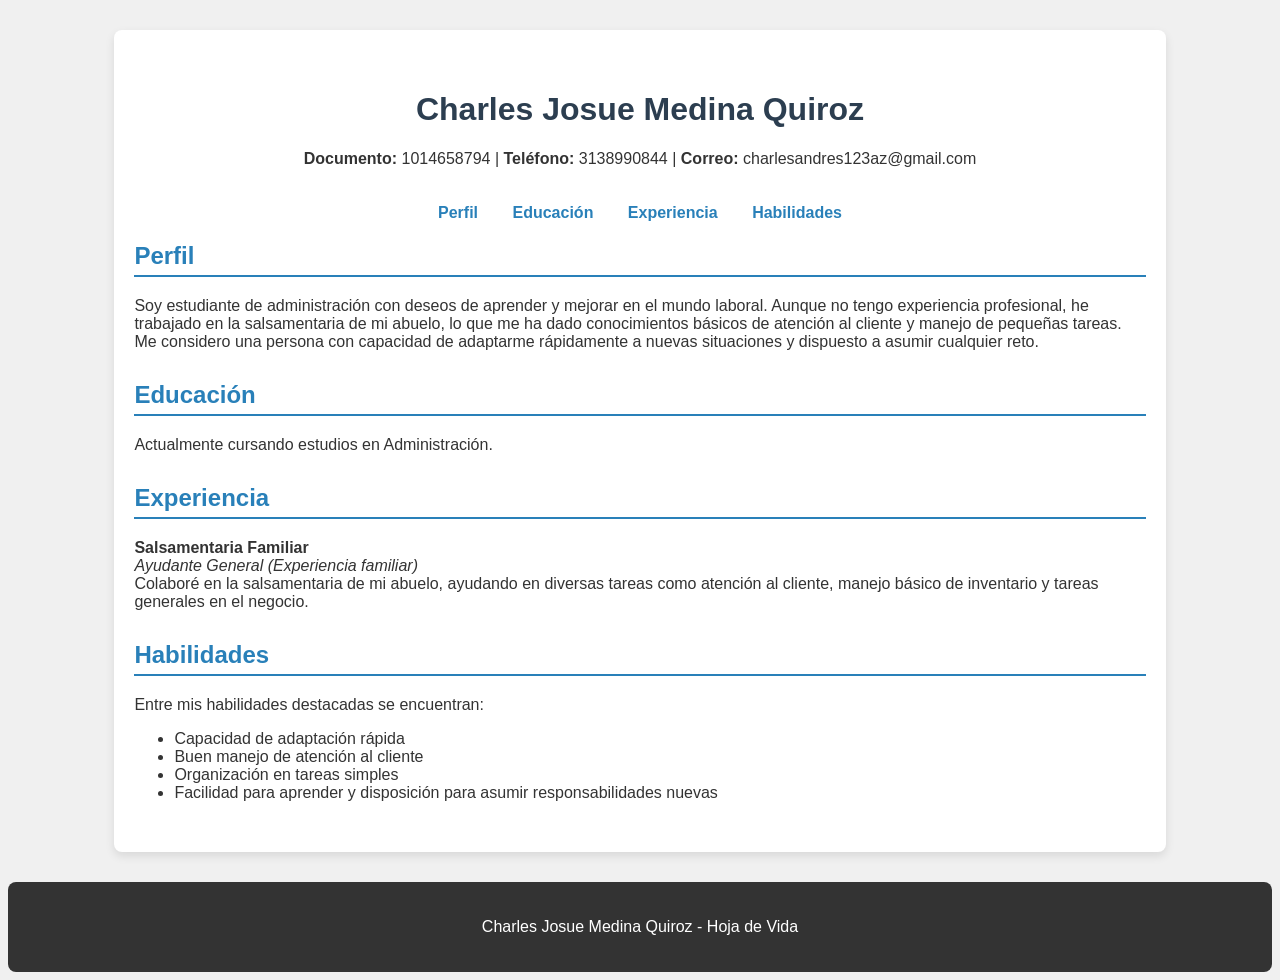
<file: hoja de vida.html>
<!DOCTYPE html>
<html lang="es">
<head>
    <meta charset="UTF-8">
    <meta name="viewport" content="width=device-width, initial-scale=1.0">
    <title>Hoja de Vida - Charles Josue Medina Quiroz</title>
    <style>
        body {
            font-family: Arial, sans-serif;
            background-color: #f0f0f0;
            color: #333;
        }

        .container {
            width: 80%;
            margin: 0 auto;
            background-color: #fff;
            padding: 20px;
            border-radius: 8px;
            box-shadow: 0px 4px 10px rgba(0, 0, 0, 0.1);
            margin-top: 30px;
        }

        header {
            text-align: center;
            padding: 20px 0;
        }

        nav {
            text-align: center;
            margin-bottom: 20px;
        }

        nav a {
            margin: 0 15px;
            text-decoration: none;
            color: #2980b9;
            font-weight: bold;
        }

        h1, h2 {
            color: #2c3e50;
        }

        section {
            margin-bottom: 30px;
        }

        .section-title {
            color: #2980b9;
            border-bottom: 2px solid #2980b9;
            padding-bottom: 5px;
        }

        footer {
            text-align: center;
            padding: 20px;
            background-color: #333;
            color: #fff;
            margin-top: 30px;
            border-radius: 8px;
        }
    </style>
</head>
<body>

    <div class="container">
        <header>
            <h1>Charles Josue Medina Quiroz</h1>
            <p><strong>Documento:</strong> 1014658794 | <strong>Teléfono:</strong> 3138990844 | <strong>Correo:</strong> charlesandres123az@gmail.com</p>
        </header>

        <!-- Navegación -->
        <nav>
            <a href="#perfil">Perfil</a>
            <a href="#educacion">Educación</a>
            <a href="#experiencia">Experiencia</a>
            <a href="#habilidades">Habilidades</a>
        </nav>

        <!-- Sección de Perfil -->
        <section id="perfil">
            <h2 class="section-title">Perfil</h2>
            <p>
                Soy estudiante de administración con deseos de aprender y mejorar en el mundo laboral. Aunque no tengo experiencia profesional, he trabajado en la salsamentaria de mi abuelo, lo que me ha dado conocimientos básicos de atención al cliente y manejo de pequeñas tareas. Me considero una persona con capacidad de adaptarme rápidamente a nuevas situaciones y dispuesto a asumir cualquier reto.
            </p>
        </section>

        <!-- Sección de Educación -->
        <section id="educacion">
            <h2 class="section-title">Educación</h2>
            <p>Actualmente cursando estudios en Administración.</p>
        </section>

        <!-- Sección de Experiencia -->
        <section id="experiencia">
            <h2 class="section-title">Experiencia</h2>
            <p>
                <strong>Salsamentaria Familiar</strong> <br>
                <em>Ayudante General (Experiencia familiar)</em> <br>
                Colaboré en la salsamentaria de mi abuelo, ayudando en diversas tareas como atención al cliente, manejo básico de inventario y tareas generales en el negocio.
            </p>
        </section>

        <!-- Sección de Habilidades -->
        <section id="habilidades">
            <h2 class="section-title">Habilidades</h2>
            <p>Entre mis habilidades destacadas se encuentran:</p>
            <ul>
                <li>Capacidad de adaptación rápida</li>
                <li>Buen manejo de atención al cliente</li>
                <li>Organización en tareas simples</li>
                <li>Facilidad para aprender y disposición para asumir responsabilidades nuevas</li>
            </ul>
        </section>

    </div>

    <footer>
        <p>Charles Josue Medina Quiroz - Hoja de Vida</p>
    </footer>

</body>
</html>
</file>
